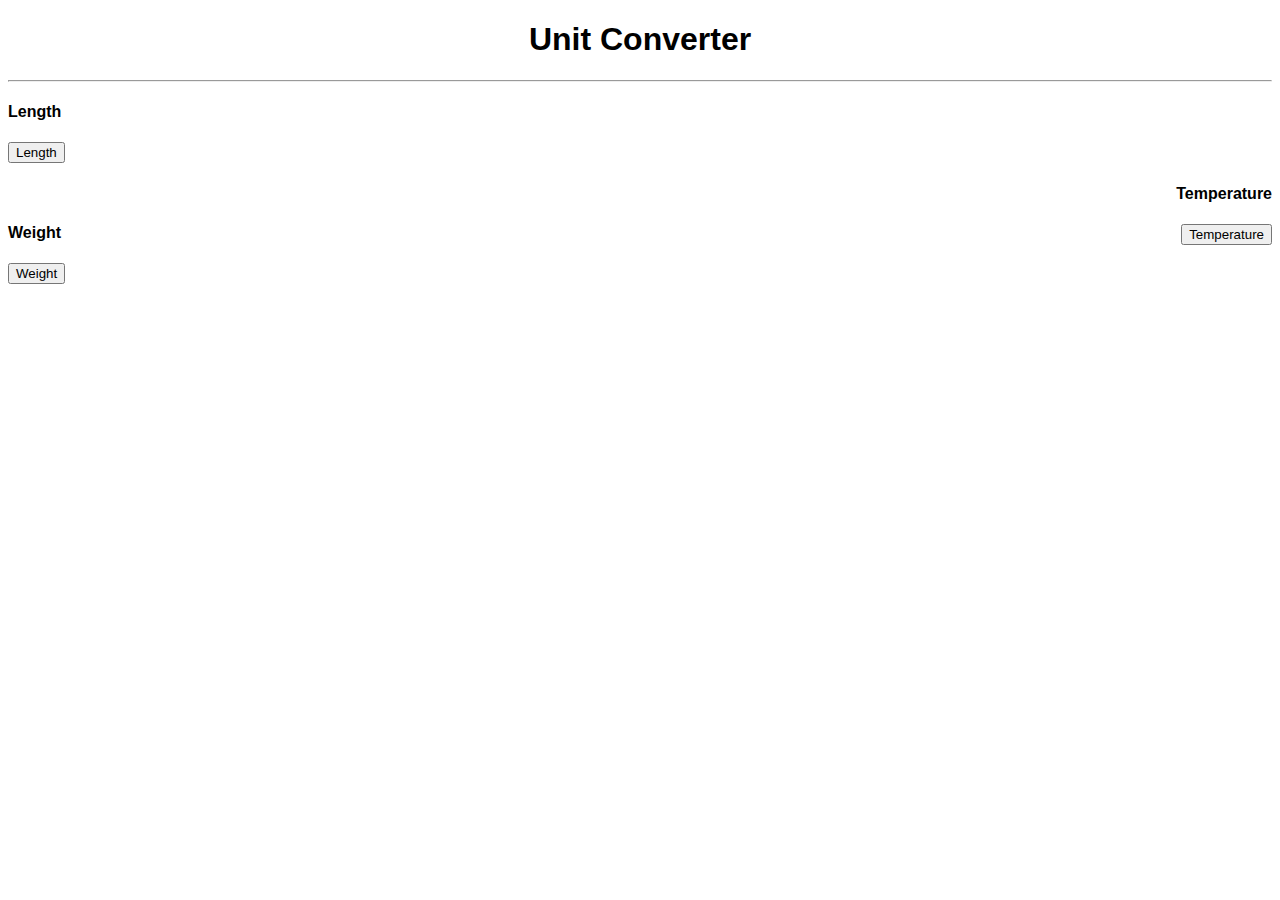
<file: app/templates/index.html>
<!DOCTYPE html>
<html>
    <head>
        <title>Unit Converter</title>
    </head>
    <body>
        <h1 style="text-align: center; font-family: 'helvetica';";>Unit Converter</h1>
        <hr>

        <h4 style="text-align: left; font-family: 'helvetica';">Length</h4>
        <button>Length</button>

        <h4 style="text-align: right; font-family: 'helvetica';">Temperature</h4>
        <button style="float: right;">Temperature</button>

        <h4 style="text-align: left; font-family: 'helvetica';">Weight</h4>
        <button>Weight</button>
    </body>
</html>
</file>
